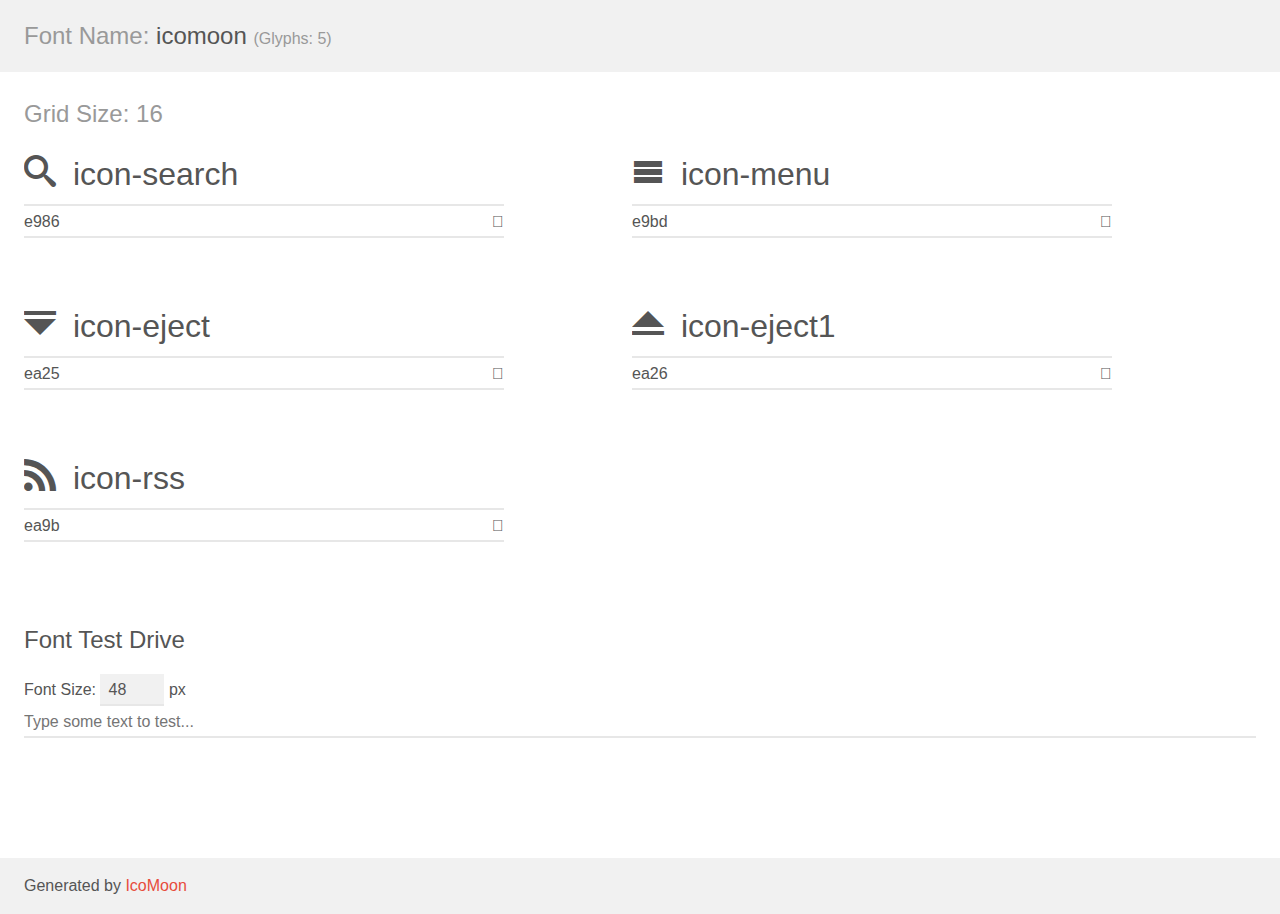
<file: icomoon-v1.0/demo.html>
<!doctype html>
<html>
<head>
    <meta charset="utf-8">
    <title>IcoMoon Demo</title>
    <meta name="description" content="An Icon Font Generated By IcoMoon.io">
    <meta name="viewport" content="width=device-width, initial-scale=1">
    <link rel="stylesheet" href="demo-files/demo.css">
    <link rel="stylesheet" href="style.css"></head>
<body>
    <div class="bgc1 clearfix">
        <h1 class="mhmm mvm"><span class="fgc1">Font Name:</span> icomoon <small class="fgc1">(Glyphs:&nbsp;5)</small></h1>
    </div>
    <div class="clearfix mhl ptl">
        <h1 class="mvm mtn fgc1">Grid Size: 16</h1>
        <div class="glyph fs1">
            <div class="clearfix bshadow0 pbs">
                <span class="icon-search"></span>
                <span class="mls"> icon-search</span>
            </div>
            <fieldset class="fs0 size1of1 clearfix hidden-false">
                <input type="text" readonly value="e986" class="unit size1of2" />
                <input type="text" maxlength="1" readonly value="&#xe986;" class="unitRight size1of2 talign-right" />
            </fieldset>
            <div class="fs0 bshadow0 clearfix hidden-true">
                <span class="unit pvs fgc1">liga: </span>
                <input type="text" readonly value="search, magnifier" class="liga unitRight" />
            </div>
        </div>
        <div class="glyph fs1">
            <div class="clearfix bshadow0 pbs">
                <span class="icon-menu"></span>
                <span class="mls"> icon-menu</span>
            </div>
            <fieldset class="fs0 size1of1 clearfix hidden-false">
                <input type="text" readonly value="e9bd" class="unit size1of2" />
                <input type="text" maxlength="1" readonly value="&#xe9bd;" class="unitRight size1of2 talign-right" />
            </fieldset>
            <div class="fs0 bshadow0 clearfix hidden-true">
                <span class="unit pvs fgc1">liga: </span>
                <input type="text" readonly value="menu, list3" class="liga unitRight" />
            </div>
        </div>
        <div class="glyph fs1">
            <div class="clearfix bshadow0 pbs">
                <span class="icon-eject"></span>
                <span class="mls"> icon-eject</span>
            </div>
            <fieldset class="fs0 size1of1 clearfix hidden-false">
                <input type="text" readonly value="ea25" class="unit size1of2" />
                <input type="text" maxlength="1" readonly value="&#xea25;" class="unitRight size1of2 talign-right" />
            </fieldset>
            <div class="fs0 bshadow0 clearfix hidden-true">
                <span class="unit pvs fgc1">liga: </span>
                <input type="text" readonly value="eject, player17" class="liga unitRight" />
            </div>
        </div>
        <div class="glyph fs1">
            <div class="clearfix bshadow0 pbs">
                <span class="icon-eject1"></span>
                <span class="mls"> icon-eject1</span>
            </div>
            <fieldset class="fs0 size1of1 clearfix hidden-false">
                <input type="text" readonly value="ea26" class="unit size1of2" />
                <input type="text" maxlength="1" readonly value="&#xea26;" class="unitRight size1of2 talign-right" />
            </fieldset>
            <div class="fs0 bshadow0 clearfix hidden-true">
                <span class="unit pvs fgc1">liga: </span>
                <input type="text" readonly value="" class="liga unitRight" />
            </div>
        </div>
        <div class="glyph fs1">
            <div class="clearfix bshadow0 pbs">
                <span class="icon-rss"></span>
                <span class="mls"> icon-rss</span>
            </div>
            <fieldset class="fs0 size1of1 clearfix hidden-false">
                <input type="text" readonly value="ea9b" class="unit size1of2" />
                <input type="text" maxlength="1" readonly value="&#xea9b;" class="unitRight size1of2 talign-right" />
            </fieldset>
            <div class="fs0 bshadow0 clearfix hidden-true">
                <span class="unit pvs fgc1">liga: </span>
                <input type="text" readonly value="feed2, rss" class="liga unitRight" />
            </div>
        </div>
    </div>

    <!--[if gt IE 8]><!-->
    <div class="mhl clearfix mbl">
        <h1>Font Test Drive</h1>
        <label>
            Font Size: <input id="fontSize" type="number" class="textbox0 mbm"
            min="8" value="48" />
            px
        </label>
        <input id="testText" type="text" class="phl size1of1 mvl"
        placeholder="Type some text to test..." value=""/>
        <div id="testDrive" class="icon-" style="font-family: icomoon">&nbsp;
        </div>
    </div>
    <!--<![endif]-->
    <div class="bgc1 clearfix">
        <p class="mhl">Generated by <a href="https://icomoon.io/app">IcoMoon</a></p>
    </div>

    <script src="demo-files/demo.js"></script>
</body>
</html>
</file>
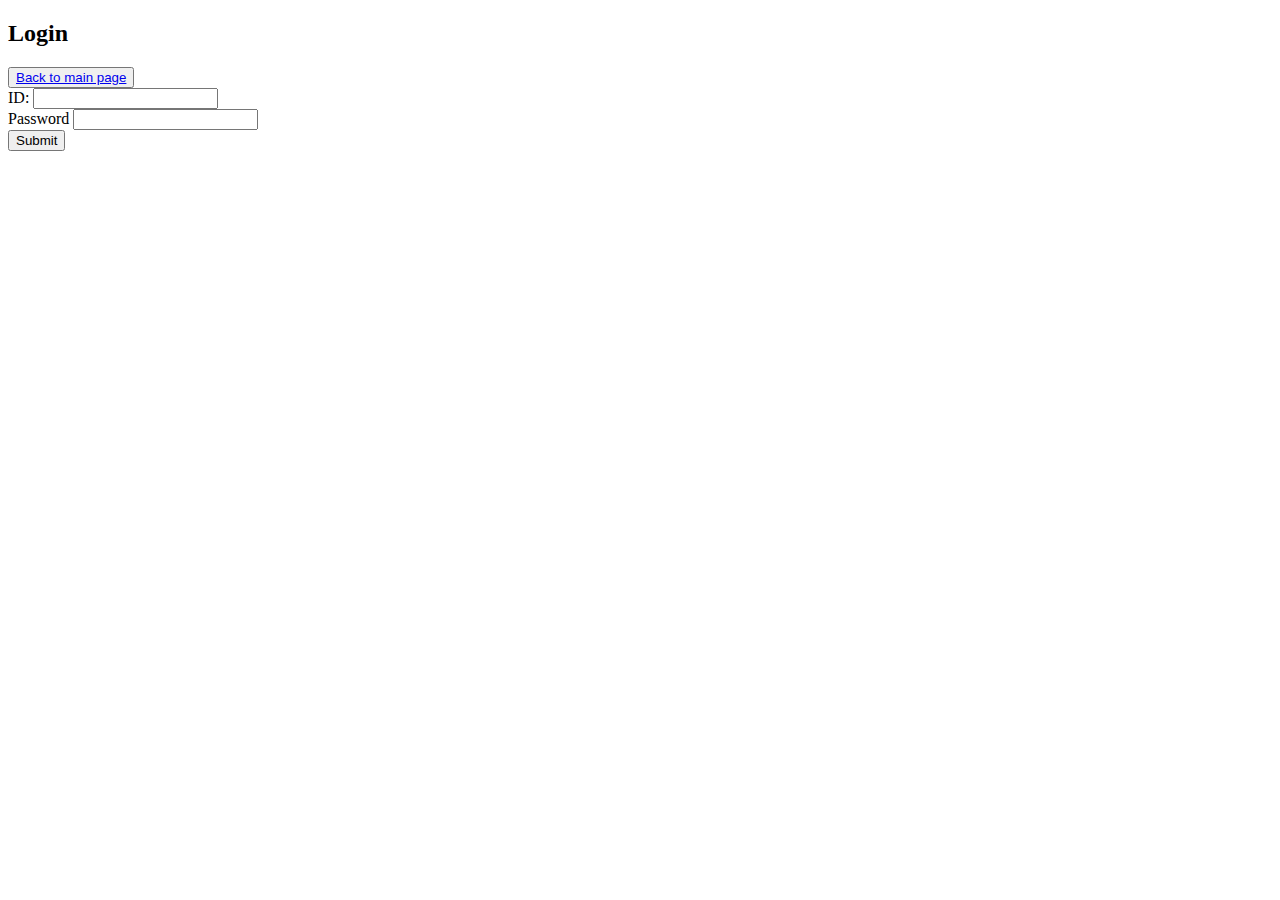
<file: index/login.html>
<!DOCTYPE html>
<html lang="en">
<head>
	<meta charset="UTF-8">
	<meta name="viewport" content="width=device-width, initial-scale=1.0">
	<title>Login</title>
</head>
<body>
	<h2>Login</h2>
	<button><a href="index.html">Back to main page</a></button>
	<form action="#">
		<label for="ID">ID:</label>
		<input name="ID" type="text"><br>
		<label for="passwd">Password</label>
		<input type="password" name="passwd"><br>
		<button type="submit">Submit</button>
	</form>
</body>
</html>
</file>
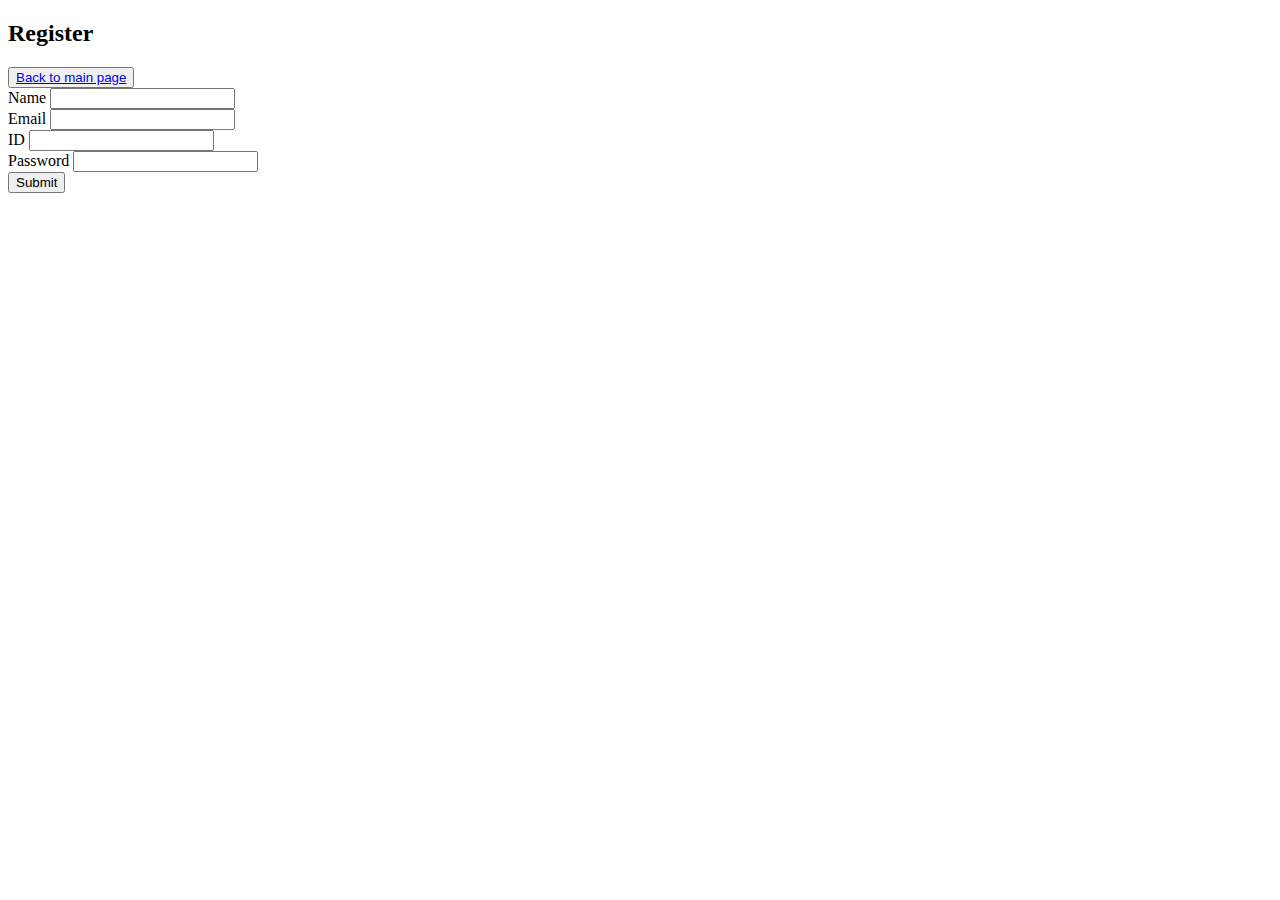
<file: index/register.html>
<!DOCTYPE html>
<html lang="en">
<head>
	<meta charset="UTF-8">
	<meta name="viewport" content="width=device-width, initial-scale=1.0">
	<title>Register</title>
</head>
<body>
	<h2>Register</h2>
	<button><a href="index.html">Back to main page</a></button>
	<form action="#">
		<label for="name">Name</label>
		<input type="text" name="name"><br>
		<label for="">Email</label>
		<input type="email"><br>
		<label for=>ID</label>
		<input type="text"><br>
		<label for="">Password</label>
		<input type="password"><br>
		<button type="submit">Submit</button>
	</form>
</body>
</html>
</file>
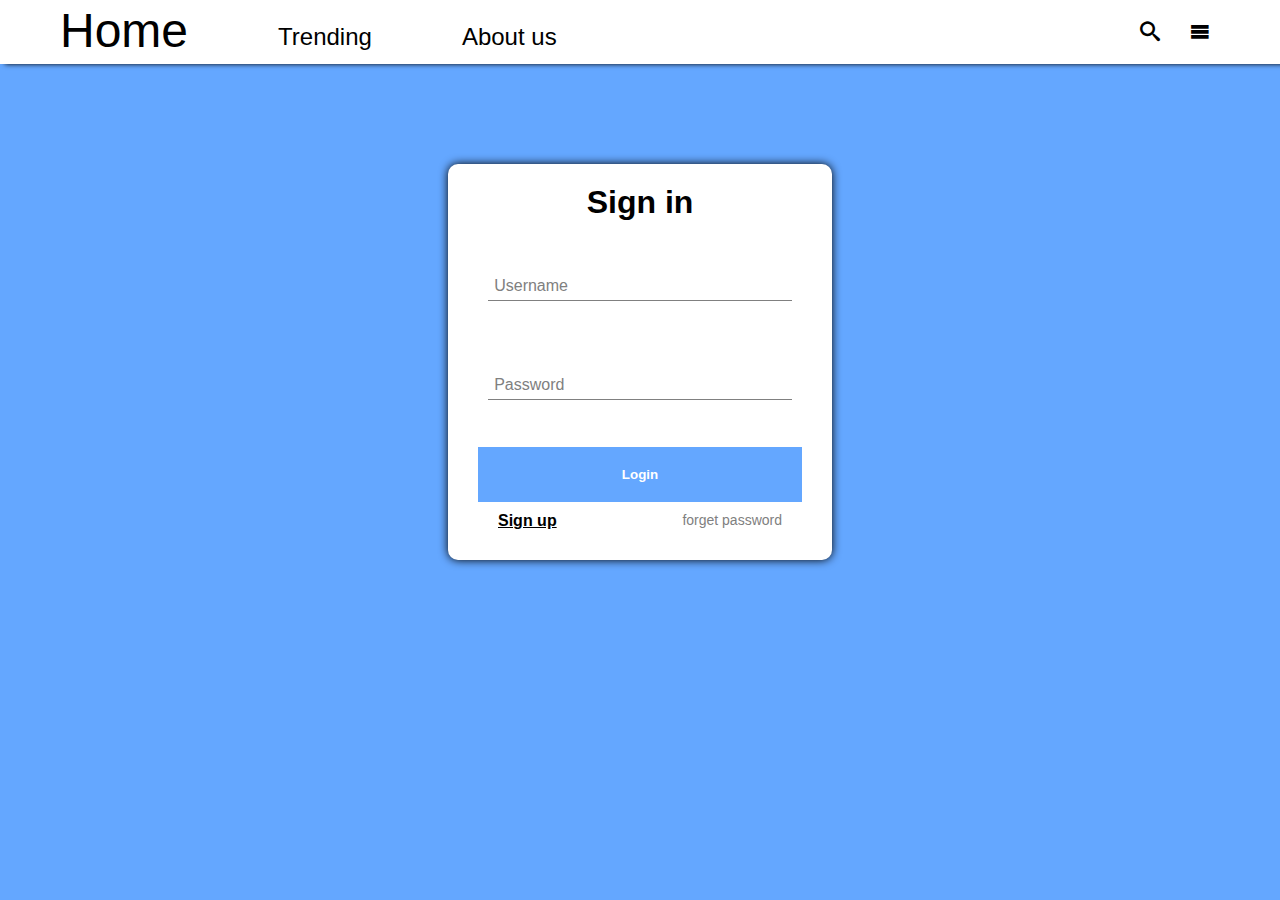
<file: login/login.html>
<!DOCTYPE html>
<html>
<head>
    <meta charset='utf-8'>
    <title>login</title>
    <link rel='stylesheet' type='text/css'  href='main.css'>
    <link rel='stylesheet' type='text/css'  href='header.css'>
    <script src='header.js'></script>
    <script src='main.js'></script>
</head>
<body>
    <div class="header">
        <div class="nav">
            <div class="navLeft">
                <div class="navLeftHome">
                    Home
                </div>
                <div class="navLeftTrending">
                    Trending
                </div>
                <div class="navLeftAbout">
                    About us
                </div>
            </div>
            <div class="navRight">
                <div class="navSearch">
                    <div class="navSearchHeader">
                        <i class="icon icon-search"></i>
                    </div>
                    <div class="navSearchContent">
                        <form action="" class='searchForm'>
                            <input type="text" name ='seach' class="navSearchInput">
                        </form>
                    </div>
                </div>
                <div class="navMenu">
                    <div class="navMenuHeader ">
                        <i class="icon icon-menu"></i>
                    </div>
                    <div class="navMenuContent">
                        <div class="navMenuOptions">

                            <div class="optionHeader">
                                <div class="optionHeaderImgWrapper">
                                    <img class="optionHeaderImg" src="./img/5740bb4e1da387df4d92a09475c9b049.png" alt="">
                                </div>
                                <b>Linh Do</b>
                            </div>
                            <span class ='line'></span>
                            <div class="options">View my profile</div>
                            <div class="options">Setting</div>

                            <div class="optionHeader">Hi <b>Linh</b></div>
                            <span class ='line'></span>
                            <div class="options">View my profile</div>

                            <span class ='line'></span>
                            <div class="options">Log out</div>
                        </div>
                    </div>
                </div>
            </div>
        </div>
    </div>
    <div class="container">
        <form action="" class="loginForm">
            <h1>Sign in</h1>
            <div class="inputLogin">
                <input type="text" id="loginUsername" name="username"></input>
                <label for="loginUsername">Username</label>
            </div>
            <p class='errorHandle usernameError'>Invalid username format</p>
            <div class="inputLogin">
                <input type="text" id="loginPassword" name="password"></input>
                <label for="loginPassword">Password</label>
            </div>
            <p class='errorHandle passwordError'>Please enter password</p>
            <input type="submit" value="Login" class="loginBtn">
            <div class='extended'>
                <a href="#" class='signup'>Sign up</a>
                <a href="#" class='forgetpassword'>forget password</a>
            </div>
        </form>
    </div>
</body>
</html>
</file>
<file: icomoon-v1.0/demo-files/demo.css>
body {
  padding: 0;
  margin: 0;
  font-family: sans-serif;
  font-size: 1em;
  line-height: 1.5;
  color: #555;
  background: #fff;
}
h1 {
  font-size: 1.5em;
  font-weight: normal;
}
small {
  font-size: .66666667em;
}
a {
  color: #e74c3c;
  text-decoration: none;
}
a:hover, a:focus {
  box-shadow: 0 1px #e74c3c;
}
.bshadow0, input {
  box-shadow: inset 0 -2px #e7e7e7;
}
input:hover {
  box-shadow: inset 0 -2px #ccc;
}
input, fieldset {
  font-family: sans-serif;
  font-size: 1em;
  margin: 0;
  padding: 0;
  border: 0;
}
input {
  color: inherit;
  line-height: 1.5;
  height: 1.5em;
  padding: .25em 0;
}
input:focus {
  outline: none;
  box-shadow: inset 0 -2px #449fdb;
}
.glyph {
  font-size: 16px;
  width: 15em;
  padding-bottom: 1em;
  margin-right: 4em;
  margin-bottom: 1em;
  float: left;
  overflow: hidden;
}
.liga {
  width: 80%;
  width: calc(100% - 2.5em);
}
.talign-right {
  text-align: right;
}
.talign-center {
  text-align: center;
}
.bgc1 {
  background: #f1f1f1;
}
.fgc1 {
  color: #999;
}
.fgc0 {
  color: #000;
}
p {
  margin-top: 1em;
  margin-bottom: 1em;
}
.mvm {
  margin-top: .75em;
  margin-bottom: .75em;
}
.mtn {
  margin-top: 0;
}
.mtl, .mal {
  margin-top: 1.5em;
}
.mbl, .mal {
  margin-bottom: 1.5em;
}
.mal, .mhl {
  margin-left: 1.5em;
  margin-right: 1.5em;
}
.mhmm {
  margin-left: 1em;
  margin-right: 1em;
}
.mls {
  margin-left: .25em;
}
.ptl {
  padding-top: 1.5em;
}
.pbs, .pvs {
  padding-bottom: .25em;
}
.pvs, .pts {
  padding-top: .25em;
}
.unit {
  float: left;
}
.unitRight {
  float: right;
}
.size1of2 {
  width: 50%;
}
.size1of1 {
  width: 100%;
}
.clearfix:before, .clearfix:after {
  content: " ";
  display: table;
}
.clearfix:after {
  clear: both;
}
.hidden-true {
  display: none;
}
.textbox0 {
  width: 3em;
  background: #f1f1f1;
  padding: .25em .5em;
  line-height: 1.5;
  height: 1.5em;
}
#testDrive {
  display: block;
  padding-top: 24px;
  line-height: 1.5;
}
.fs0 {
  font-size: 16px;
}
.fs1 {
  font-size: 32px;
}
</file>
<file: icomoon-v1.0/style.css>
@font-face {
  font-family: 'icomoon';
  src:  url('fonts/icomoon.eot?ec4ro6');
  src:  url('fonts/icomoon.eot?ec4ro6#iefix') format('embedded-opentype'),
    url('fonts/icomoon.ttf?ec4ro6') format('truetype'),
    url('fonts/icomoon.woff?ec4ro6') format('woff'),
    url('fonts/icomoon.svg?ec4ro6#icomoon') format('svg');
  font-weight: normal;
  font-style: normal;
  font-display: block;
}

[class^="icon-"], [class*=" icon-"] {
  /* use !important to prevent issues with browser extensions that change fonts */
  font-family: 'icomoon' !important;
  speak: never;
  font-style: normal;
  font-weight: normal;
  font-variant: normal;
  text-transform: none;
  line-height: 1;

  /* Better Font Rendering =========== */
  -webkit-font-smoothing: antialiased;
  -moz-osx-font-smoothing: grayscale;
}

.icon-search:before {
  content: "\e986";
}
.icon-menu:before {
  content: "\e9bd";
}
.icon-eject:before {
  content: "\ea25";
}
.icon-eject1:before {
  content: "\ea26";
}
.icon-rss:before {
  content: "\ea9b";
}
</file>
<file: login/main.css>
*{
    box-sizing: border-box;
    padding: 0;
    margin:0;
}
html{
    font-family: sans-serif;


}
body{
    margin: 0;
    background-color: #64a7ff;
}

.container{
    display: grid;
    grid-template-columns: 30% 30% 30%;
    justify-content: space-between;
    grid-template-rows: 100px auto 200px;
}
.loginForm{
    padding: 20px 30px;
    background-color: white;
    grid-column: 2/3;
    grid-row: 2/3;
    min-height: 300px;
    box-shadow: 0 0 10px black;
    border-radius: 10px;
}
.loginForm > h1{
    cursor: default;
    width: 100%;
    text-align: center;
}
.loginBtn{
    margin-top: 2em;
    width: 100%;
    padding:20px 20px;
    font-weight: bolder;
    color: white;
    background-color: #64a7ff;
    cursor: pointer;
    border: none;
}
.loginBtn:hover{
    background-color:#fc1b2e;
}
.inputLogin{
    position: relative;
    margin-top: 2em;
    padding: 20px 10px;
}
.inputLogin > input{
    line-height: 2em;
    width: 100%;
    border-bottom: solid 1px gray;
    border-top:none;
    border-left:none;
    border-right:none;
}
.inputLogin >label{
    color: gray;
    position: absolute;
    left:5%;
    top:35%;
    z-index: 1;
    cursor: text;

    transition: all 0.3s;
}
.inputLogin > input:focus + label,.inputLogin >.filled + label{
    color:initial;
    left:3%;
    top:0%;
    font-size: 14px;
}
.extended{

    padding: 20px 20px 10px;

    padding: 10px 20px;

    display: flex;
    justify-content: space-between;
}
.signup{
    color:black;
    font-weight: bold;
}
.forgetpassword{
    color:gray;
    text-decoration-line: none;
    font-size: 14px;
}
.errorHandle{
    display: none;
    position: relative;
    width: 100%;
    color: red;
    font-style: italic;
    text-align: right;
    bottom: 2em;
}
</file>
<file: login/header.css>
.header{
    background-color: white;
    width: 100%;
    height: 4em;
    text-align: center;
    box-shadow: 5px 0 5px black;
}
.nav{
    height: 4em;
    width: 1200px;
    background-color: white;
    display:flex;
    margin:auto;
    justify-content: space-between;
}
.navLeft{
    margin:0;
    background-color:  #fff;
    display: flex;
    align-items: flex-end;
    font-size: 1.5em;
    padding-bottom: 3px;
}
.navLeft>div{
    
    cursor: pointer;
}
.navLeft>div:hover{
    color:rgba(0, 0, 0,.7);
}
.navLeft>div + div{
    margin-left: 50px;
}
.navLeftHome{
    padding: 10px 20px 3px;
    font-size: 2em;
}
.navLeftTrending,.navLeftAbout{
    padding: 10px 20px ;
}

.navRight{
    margin:0;
    background-color:white;
    display: flex;
    align-items: center;
}
.navRight>div:nth-child(2){
    padding: 20px 20px;
    margin: 0 10px;
    cursor: pointer;
}
.navMenu{
    position: relative;
}
.navSearch{
    display: flex;
    width: 300px;
    justify-content: flex-end;
    align-items: center;
}
.navSearchHeader{
    order:1;
    cursor: pointer;
    margin-left: 5px;
    user-select: none;
}

/* display search content */
.navSearchContent{
    display: none;
    flex-grow: 1;
    justify-content: flex-end;
}
.searchForm{
    width: 0%;
    transition: width .8s;
}
.navSearchInput{
    height: 1.5em;
    padding: 10px 5px;
    border:solid 2px gray;
    border-radius: 5px;
    width:100%;
}
.navSearchContent{
    width: 100%;
    display: none;
}
.searchForm{
    display: flex;
    flex-grow: 1;
}
.navSearchInput{
    height: 1.5em;
    flex-grow: 1;
    padding: 1px 5px;
    border:solid 2px gray;
    border-radius: 5px;
}
.navSearchInput:focus{
    outline-style: none;
    border:solid 2px #363636;
}

.navMenuHeader.ext{
    color:#64a7ff;
}
.navMenuContent{
    position: absolute;
    top:55px;
    right:0px;
    background-color: white;
    box-shadow: 0 0 5px gray;
    border: solid 1px gray;
    border-top:none;
    border-radius: 15px;
    display: none;
    padding: 10px;
    min-width: 200px;
}
.navMenuOptions{
    text-align: right;
}
.navMenuOptions > span+div{
    margin-top:10px;
}
.navMenuOptions > div{
    padding: 10px 10px;
    margin:0 10px;
    border-radius: 10px;
}
.optionHeader{
    display: flex;
    align-items: center;
    justify-content: space-between;
}
.optionHeader:hover{
    background-color: #cccccc;
}
.optionHeaderImgWrapper{
    border:solid 3px #64a7ff;
    border-radius: 50%;
    width: 50px;
    height: 50px;
    padding: 5px;
    margin-right: 20px;
}
.optionHeaderImg{
    height: 100%;
    width: 100%;
    z-index: -1;
    display: none;
    min-width: 150px;
}
.navMenuOptions{
    text-align: right;
    margin-right: 5px;
    display: flex;
    flex-direction: column;
    align-items: center;
}
.navMenuOptions > div{
    margin-top:10px;
    padding: 10px 10px;
}
.navMenuOptions .options{
    cursor: pointer;
}
.navMenuOptions .options:hover{
    background-color: #cccccc;
}
.line{
    display: block;
    margin:0 auto;
    padding-top: 10px;
    font-weight: 600;
    
}
.line{
    display: inline-block;
    width: 80%;
    border-bottom: solid 1px gray;
}

/*icon*/
.icon{
    display: inline-block;
    font-style: normal;
    font-family: icon;
}
.icon-search::before{
    content: '\e986';
    font-size: 20px;
}
.searchOn .icon-search{
    color:#64a7ff;
}
.icon-menu::before{
    content:'\e9bd';
    font-size: 20px;
}
@font-face{
    font-family: icon;
    src:  
        url('../icomoon-v1.0/fonts/icomoon.ttf') format('truetype');
}
</file>
